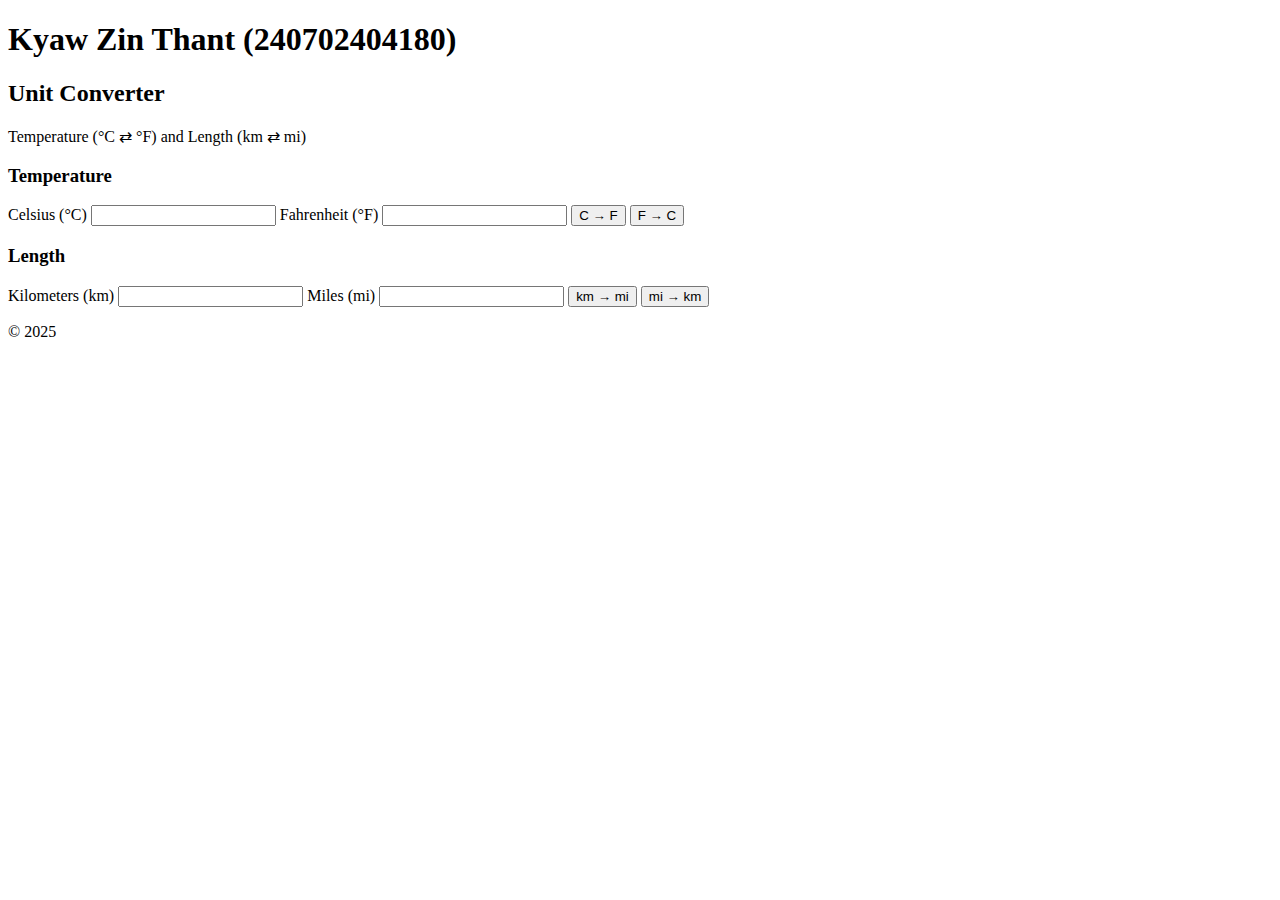
<file: index.html>
<!DOCTYPE html>
<html lang="en">
<head>
  <meta charset="utf-8" />
  <meta name="viewport" content="width=device-width, initial-scale=1" />
  <title>Converter - Kyaw Zin Thant</title>
</head>
<body>
  <h1>Kyaw Zin Thant (240702404180)</h1>
  <h2>Unit Converter</h2>
  <p>Temperature (°C ⇄ °F) and Length (km ⇄ mi)</p>

  <h3>Temperature</h3>
  <label>Celsius (°C) <input id="celsius" type="number"></label>
  <label>Fahrenheit (°F) <input id="fahrenheit" type="number"></label>
  <button onclick="cToF()">C → F</button>
  <button onclick="fToC()">F → C</button>

  <h3>Length</h3>
  <label>Kilometers (km) <input id="km" type="number"></label>
  <label>Miles (mi) <input id="mi" type="number"></label>
  <button onclick="kmToMi()">km → mi</button>
  <button onclick="miToKm()">mi → km</button>

  <footer>
    <p>© 2025</p>
  </footer>

  <script>
    function cToF(){
      let c = parseFloat(document.getElementById('celsius').value);
      if(!isNaN(c)){
        document.getElementById('fahrenheit').value = (c*9/5+32).toFixed(2);
      }
    }
    function fToC(){
      let f = parseFloat(document.getElementById('fahrenheit').value);
      if(!isNaN(f)){
        document.getElementById('celsius').value = ((f-32)*5/9).toFixed(2);
      }
    }
    function kmToMi(){
      let km = parseFloat(document.getElementById('km').value);
      if(!isNaN(km)){
        document.getElementById('mi').value = (km*0.621371).toFixed(2);
      }
    }
    function miToKm(){
      let mi = parseFloat(document.getElementById('mi').value);
      if(!isNaN(mi)){
        document.getElementById('km').value = (mi/0.621371).toFixed(2);
      }
    }
  </script>
</body>
</html>
</file>
